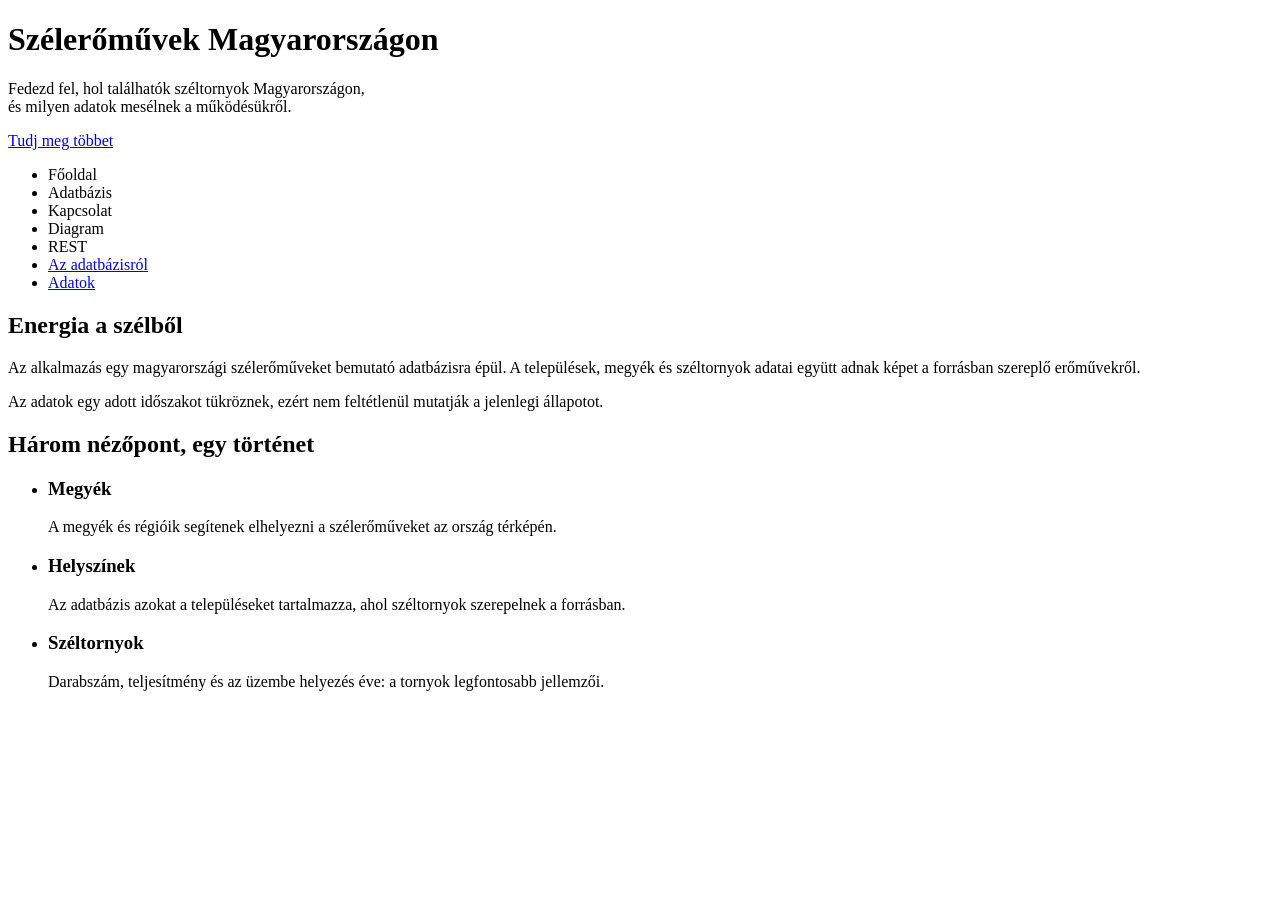
<file: src/main/resources/templates/index.html>
<!DOCTYPE html>
<!-- Stellar by HTML5 UP, adapted for this application; CC BY 3.0. -->
<html lang="hu" xmlns:th="http://www.thymeleaf.org">
<head>
    <meta charset="UTF-8">
    <meta name="viewport" content="width=device-width, initial-scale=1">
    <meta name="description" content="Ismerd meg a magyarországi szélerőművek adatait.">
    <title>Szélerőművek Magyarországon</title>
    <link rel="stylesheet" th:href="@{/assets/css/main.css}">
    <link rel="stylesheet" th:href="@{/css/style.css}">
</head>
<body>
<div id="wrapper">
    <header id="header" class="alt">
        <h1>Szélerőművek Magyarországon</h1>
        <p>Fedezd fel, hol találhatók széltornyok Magyarországon,<br>
            és milyen adatok mesélnek a működésükről.</p>
        <a href="#az-adatbazisrol" class="button">Tudj meg többet</a>
    </header>

    <nav id="nav" aria-label="Fő navigáció">
        <ul>
            <li><a th:href="@{/}" class="active" aria-current="page">Főoldal</a></li>
            <li><a th:href="@{/adatbazis}">Adatbázis</a></li>
            <li><a th:href="@{/kapcsolat}">Kapcsolat</a></li>
            <li><a th:href="@{/diagram}">Diagram</a></li>
            <li><a th:href="@{/rest}">REST</a></li>
            <th:block th:replace="~{auth-menu :: auth}"></th:block>
            <li><a href="#az-adatbazisrol">Az adatbázisról</a></li>
            <li><a href="#adatok">Adatok</a></li>
        </ul>
    </nav>

    <main id="main">
        <section id="az-adatbazisrol" class="main">
            <header class="major">
                <h2>Energia a szélből</h2>
            </header>
            <p>Az alkalmazás egy magyarországi szélerőműveket bemutató adatbázisra épül.
                A települések, megyék és széltornyok adatai együtt adnak képet a forrásban
                szereplő erőművekről.</p>
            <p>Az adatok egy adott időszakot tükröznek, ezért nem feltétlenül mutatják a jelenlegi állapotot.</p>
        </section>

        <section id="adatok" class="main special">
            <header class="major">
                <h2>Három nézőpont, egy történet</h2>
            </header>
            <ul class="features">
                <li>
                    <span class="icon solid major style1 fa-map" aria-hidden="true"></span>
                    <h3>Megyék</h3>
                    <p>A megyék és régióik segítenek elhelyezni a szélerőműveket az ország térképén.</p>
                </li>
                <li>
                    <span class="icon solid major style3 fa-map-marker-alt" aria-hidden="true"></span>
                    <h3>Helyszínek</h3>
                    <p>Az adatbázis azokat a településeket tartalmazza, ahol széltornyok szerepelnek a forrásban.</p>
                </li>
                <li>
                    <span class="icon solid major style5 fa-bolt" aria-hidden="true"></span>
                    <h3>Széltornyok</h3>
                    <p>Darabszám, teljesítmény és az üzembe helyezés éve: a tornyok legfontosabb jellemzői.</p>
                </li>
            </ul>
        </section>
    </main>

    <footer th:replace="~{footer :: footer}"></footer>
</div>
</body>
</html>
</file>
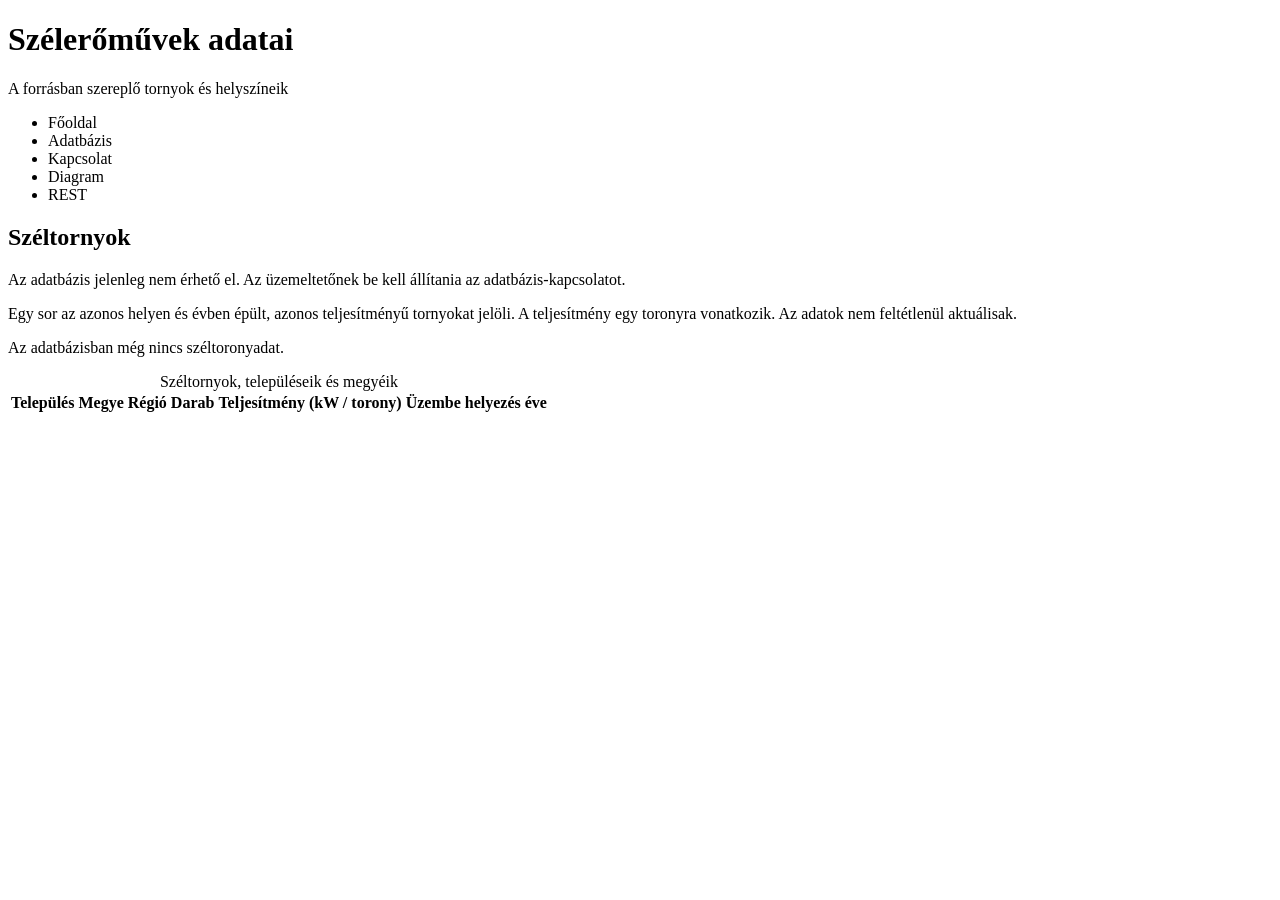
<file: src/main/resources/templates/adatbazis.html>
<!DOCTYPE html>
<!-- Stellar by HTML5 UP, adapted for this application; CC BY 3.0. -->
<html lang="hu" xmlns:th="http://www.thymeleaf.org">
<head>
    <meta charset="UTF-8">
    <meta name="viewport" content="width=device-width, initial-scale=1">
    <title>Adatbázis · Szélerőművek Magyarországon</title>
    <link rel="stylesheet" th:href="@{/assets/css/main.css}">
    <link rel="stylesheet" th:href="@{/css/style.css}">
</head>
<body>
<div id="wrapper">
    <header id="header">
        <h1>Szélerőművek adatai</h1>
        <p>A forrásban szereplő tornyok és helyszíneik</p>
    </header>
    <nav id="nav" aria-label="Fő navigáció">
        <ul>
            <li><a th:href="@{/}">Főoldal</a></li>
            <li><a th:href="@{/adatbazis}" class="active" aria-current="page">Adatbázis</a></li>
            <li><a th:href="@{/kapcsolat}">Kapcsolat</a></li>
            <li><a th:href="@{/diagram}">Diagram</a></li>
            <li><a th:href="@{/rest}">REST</a></li>
            <th:block th:replace="~{auth-menu :: auth}"></th:block>
        </ul>
    </nav>
    <main id="main">
        <section class="main">
            <header class="major"><h2>Széltornyok</h2></header>
            <div th:if="${!adatbazisElerheto}" role="alert">
                <p>Az adatbázis jelenleg nem érhető el. Az üzemeltetőnek be kell állítania az adatbázis-kapcsolatot.</p>
            </div>
            <div th:if="${adatbazisElerheto}">
                <p>Egy sor az azonos helyen és évben épült, azonos teljesítményű tornyokat jelöli.
                    A teljesítmény egy toronyra vonatkozik. Az adatok nem feltétlenül aktuálisak.</p>
                <p th:if="${#lists.isEmpty(tornyok)}">Az adatbázisban még nincs széltoronyadat.</p>
                <div class="table-wrapper" th:unless="${#lists.isEmpty(tornyok)}">
                    <table>
                        <caption>Széltornyok, településeik és megyéik</caption>
                        <thead>
                        <tr>
                            <th scope="col">Település</th>
                            <th scope="col">Megye</th>
                            <th scope="col">Régió</th>
                            <th scope="col">Darab</th>
                            <th scope="col">Teljesítmény (kW / torony)</th>
                            <th scope="col">Üzembe helyezés éve</th>
                        </tr>
                        </thead>
                        <tbody>
                        <tr th:each="torony : ${tornyok}">
                            <td th:text="${torony.helyszin.nev}"></td>
                            <td th:text="${torony.helyszin.megye.nev}"></td>
                            <td th:text="${torony.helyszin.megye.regio}"></td>
                            <td th:text="${torony.darab}"></td>
                            <td th:text="${torony.teljesitmeny}"></td>
                            <td th:text="${torony.kezdev}"></td>
                        </tr>
                        </tbody>
                    </table>
                </div>
            </div>
        </section>
    </main>
    <footer th:replace="~{footer :: footer}"></footer>
</div>
</body>
</html>
</file>
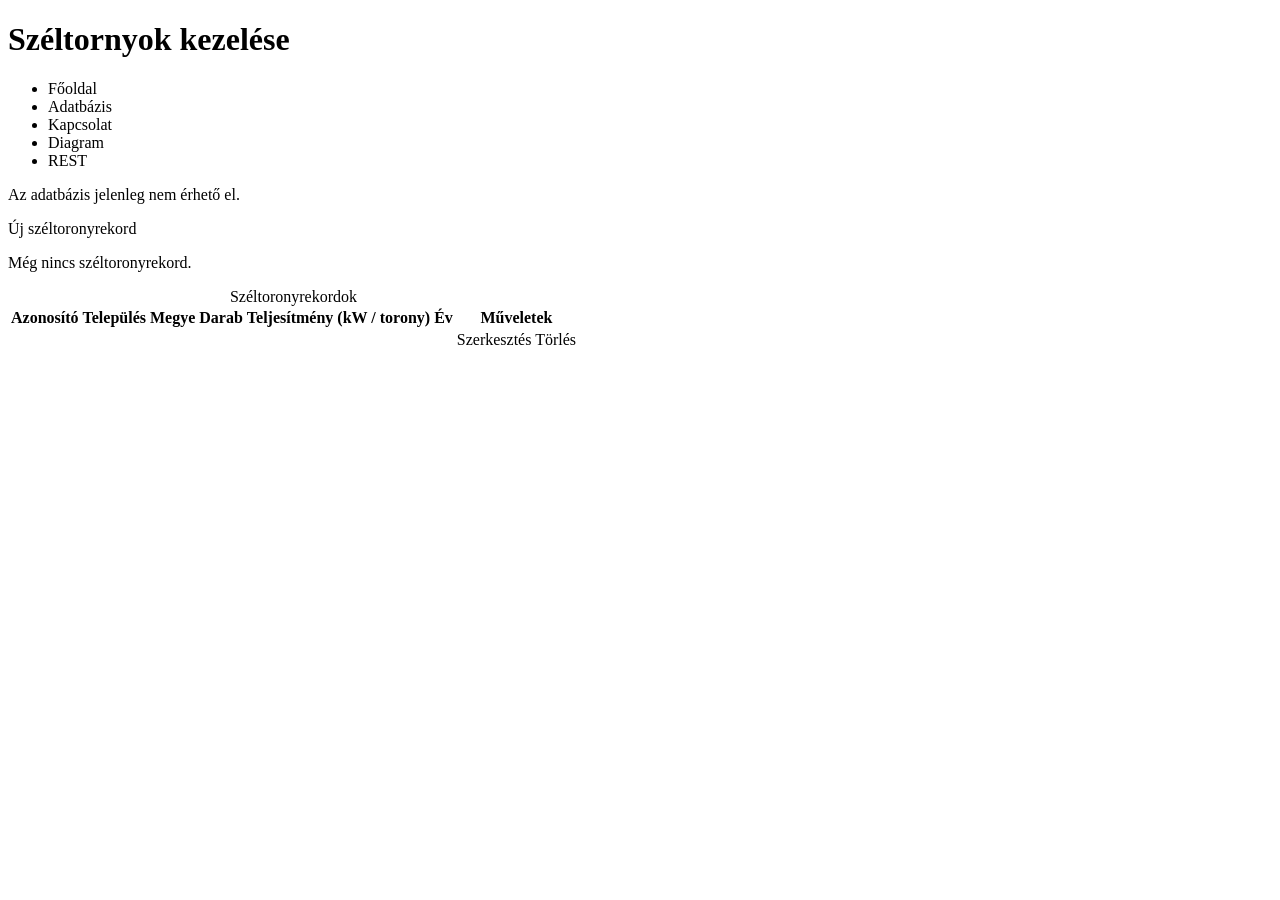
<file: src/main/resources/templates/admin-tornyok.html>
<!DOCTYPE html>
<!-- Stellar by HTML5 UP, adapted for this application; CC BY 3.0. -->
<html lang="hu" xmlns:th="http://www.thymeleaf.org">
<head>
    <meta charset="UTF-8"><meta name="viewport" content="width=device-width, initial-scale=1">
    <title>CRUD · Szélerőművek</title>
    <link rel="stylesheet" th:href="@{/assets/css/main.css}">
    <link rel="stylesheet" th:href="@{/css/style.css}">
</head>
<body><div id="wrapper">
    <header id="header"><h1>Széltornyok kezelése</h1></header>
    <nav id="nav" aria-label="Fő navigáció"><ul>
        <li><a th:href="@{/}">Főoldal</a></li><li><a th:href="@{/adatbazis}">Adatbázis</a></li>
        <li><a th:href="@{/kapcsolat}">Kapcsolat</a></li><li><a th:href="@{/diagram}">Diagram</a></li>
        <li><a th:href="@{/rest}">REST</a></li><th:block th:replace="~{auth-menu :: auth}"></th:block>
    </ul></nav>
    <main id="main"><section class="main">
        <p th:if="${!adatbazisElerheto}" role="alert">Az adatbázis jelenleg nem érhető el.</p>
        <div th:if="${adatbazisElerheto}">
            <p th:if="${siker}" th:text="${siker}" role="status"></p>
            <p><a class="button primary" th:href="@{/admin/uj}">Új széltoronyrekord</a></p>
            <p th:if="${#lists.isEmpty(tornyok)}">Még nincs széltoronyrekord.</p>
            <div class="table-wrapper" th:unless="${#lists.isEmpty(tornyok)}"><table>
                <caption>Széltoronyrekordok</caption>
                <thead><tr><th>Azonosító</th><th>Település</th><th>Megye</th><th>Darab</th>
                    <th>Teljesítmény (kW / torony)</th><th>Év</th><th>Műveletek</th></tr></thead>
                <tbody><tr th:each="torony : ${tornyok}">
                    <td th:text="${torony.id}"></td><td th:text="${torony.helyszin.nev}"></td>
                    <td th:text="${torony.helyszin.megye.nev}"></td><td th:text="${torony.darab}"></td>
                    <td th:text="${torony.teljesitmeny}"></td><td th:text="${torony.kezdev}"></td>
                    <td><a th:href="@{/admin/{id}/szerkesztes(id=${torony.id})}">Szerkesztés</a>
                        <a th:href="@{/admin/{id}/torles(id=${torony.id})}">Törlés</a>
                    </td>
                </tr></tbody>
            </table></div>
        </div>
    </section></main>
    <footer th:replace="~{footer :: footer}"></footer>
</div></body></html>
</file>
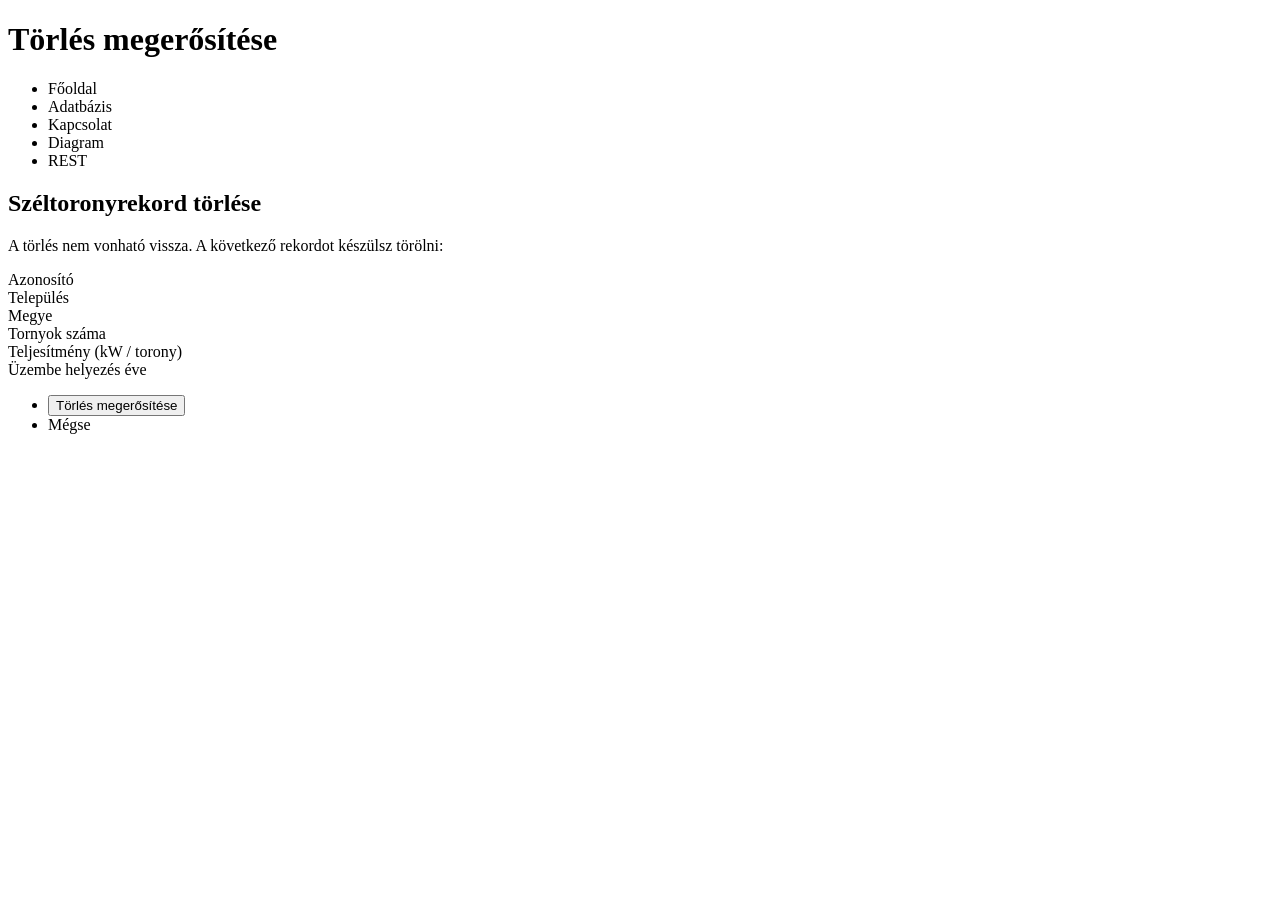
<file: src/main/resources/templates/admin-torony-torles.html>
<!DOCTYPE html>
<!-- Stellar by HTML5 UP, adapted for this application; CC BY 3.0. -->
<html lang="hu" xmlns:th="http://www.thymeleaf.org">
<head>
    <meta charset="UTF-8"><meta name="viewport" content="width=device-width, initial-scale=1">
    <title>Törlés megerősítése · Szélerőművek</title>
    <link rel="stylesheet" th:href="@{/assets/css/main.css}">
    <link rel="stylesheet" th:href="@{/css/style.css}">
</head>
<body><div id="wrapper">
    <header id="header"><h1>Törlés megerősítése</h1></header>
    <nav id="nav" aria-label="Fő navigáció"><ul>
        <li><a th:href="@{/}">Főoldal</a></li><li><a th:href="@{/adatbazis}">Adatbázis</a></li>
        <li><a th:href="@{/kapcsolat}">Kapcsolat</a></li><li><a th:href="@{/diagram}">Diagram</a></li>
        <li><a th:href="@{/rest}">REST</a></li><th:block th:replace="~{auth-menu :: auth}"></th:block>
    </ul></nav>
    <main id="main"><section class="main">
        <header class="major"><h2>Széltoronyrekord törlése</h2></header>
        <p>A törlés nem vonható vissza. A következő rekordot készülsz törölni:</p>
        <dl>
            <dt>Azonosító</dt><dd th:text="${torony.id}"></dd>
            <dt>Település</dt><dd th:text="${torony.helyszin.nev}"></dd>
            <dt>Megye</dt><dd th:text="${torony.helyszin.megye.nev}"></dd>
            <dt>Tornyok száma</dt><dd th:text="${torony.darab}"></dd>
            <dt>Teljesítmény (kW / torony)</dt><dd th:text="${torony.teljesitmeny}"></dd>
            <dt>Üzembe helyezés éve</dt><dd th:text="${torony.kezdev}"></dd>
        </dl>
        <form th:action="@{/admin/{id}/torles(id=${torony.id})}" method="post">
            <ul class="actions">
                <li><button type="submit" class="primary">Törlés megerősítése</button></li>
                <li><a class="button" th:href="@{/admin}">Mégse</a></li>
            </ul>
        </form>
    </section></main>
    <footer th:replace="~{footer :: footer}"></footer>
</div></body></html>
</file>
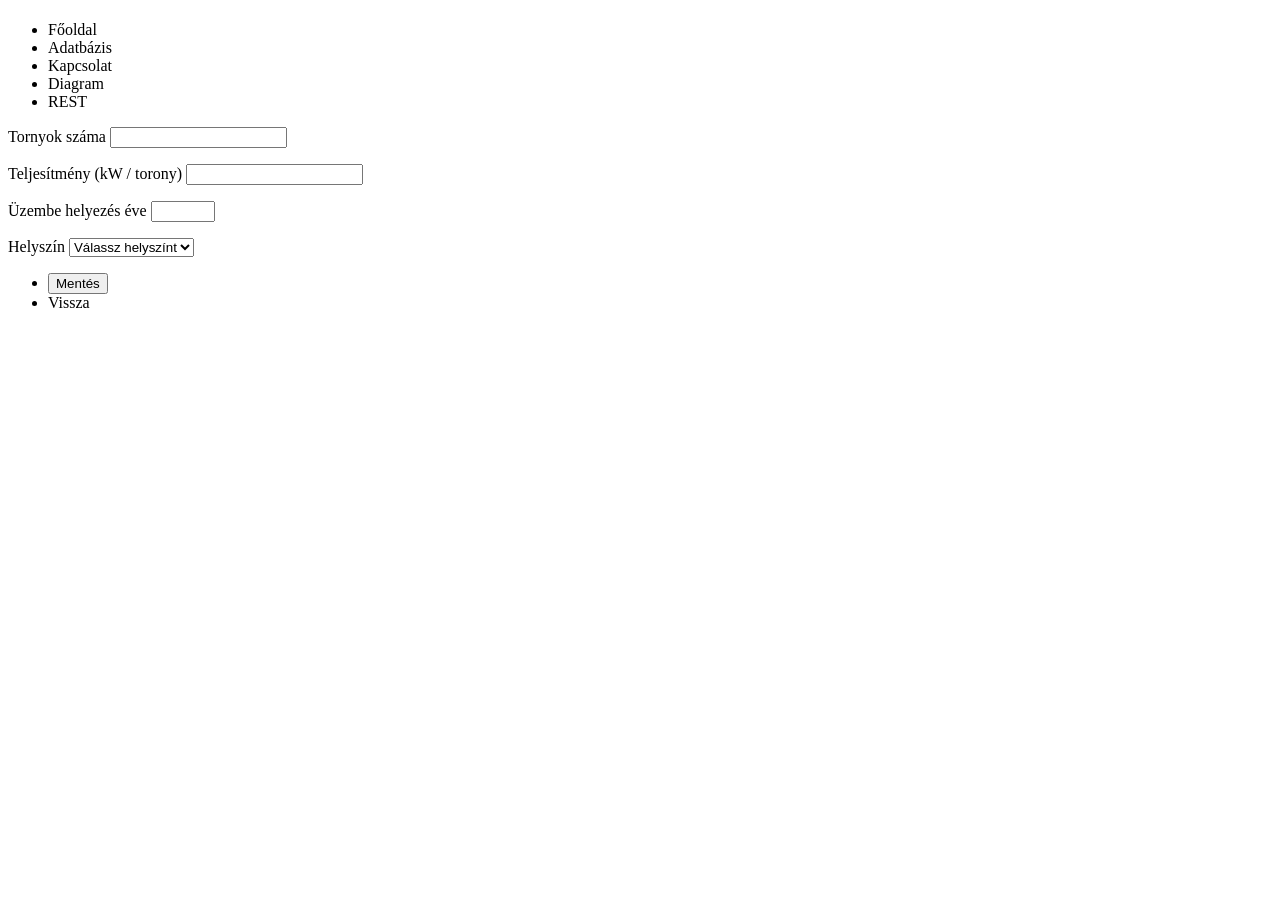
<file: src/main/resources/templates/admin-torony-urlap.html>
<!DOCTYPE html>
<!-- Stellar by HTML5 UP, adapted for this application; CC BY 3.0. -->
<html lang="hu" xmlns:th="http://www.thymeleaf.org">
<head>
    <meta charset="UTF-8"><meta name="viewport" content="width=device-width, initial-scale=1">
    <title>Széltorony szerkesztése · Szélerőművek</title>
    <link rel="stylesheet" th:href="@{/assets/css/main.css}">
    <link rel="stylesheet" th:href="@{/css/style.css}">
</head>
<body><div id="wrapper">
    <header id="header"><h1 th:text="${modositas} ? 'Széltorony szerkesztése' : 'Új széltoronyrekord'"></h1></header>
    <nav id="nav" aria-label="Fő navigáció"><ul>
        <li><a th:href="@{/}">Főoldal</a></li><li><a th:href="@{/adatbazis}">Adatbázis</a></li>
        <li><a th:href="@{/kapcsolat}">Kapcsolat</a></li><li><a th:href="@{/diagram}">Diagram</a></li>
        <li><a th:href="@{/rest}">REST</a></li><th:block th:replace="~{auth-menu :: auth}"></th:block>
    </ul></nav>
    <main id="main"><section class="main">
        <form th:action="${modositas} ? @{/admin/{id}/szerkesztes(id=${id})} : @{/admin/uj}" th:object="${adatok}" method="post">
            <label for="darab">Tornyok száma</label>
            <input id="darab" type="number" min="1" th:field="*{darab}" required
                   th:attr="aria-invalid=${#fields.hasErrors('darab')},aria-describedby=${#fields.hasErrors('darab')} ? 'darab-hiba' : null">
            <p id="darab-hiba" th:if="${#fields.hasErrors('darab')}" th:errors="*{darab}" role="alert"></p>
            <label for="teljesitmeny">Teljesítmény (kW / torony)</label>
            <input id="teljesitmeny" type="number" min="1" th:field="*{teljesitmeny}" required
                   th:attr="aria-invalid=${#fields.hasErrors('teljesitmeny')},aria-describedby=${#fields.hasErrors('teljesitmeny')} ? 'teljesitmeny-hiba' : null">
            <p id="teljesitmeny-hiba" th:if="${#fields.hasErrors('teljesitmeny')}" th:errors="*{teljesitmeny}" role="alert"></p>
            <label for="kezdev">Üzembe helyezés éve</label>
            <input id="kezdev" type="number" min="1" max="9999" th:field="*{kezdev}" required
                   th:attr="aria-invalid=${#fields.hasErrors('kezdev')},aria-describedby=${#fields.hasErrors('kezdev')} ? 'kezdev-hiba' : null">
            <p id="kezdev-hiba" th:if="${#fields.hasErrors('kezdev')}" th:errors="*{kezdev}" role="alert"></p>
            <label for="helyszinId">Helyszín</label>
            <select id="helyszinId" th:field="*{helyszinId}" required
                    th:attr="aria-invalid=${#fields.hasErrors('helyszinId')},aria-describedby=${#fields.hasErrors('helyszinId')} ? 'helyszin-hiba' : null">
                <option value="">Válassz helyszínt</option>
                <option th:each="helyszin : ${helyszinek}" th:value="${helyszin.id}" th:text="${helyszin.nev}"></option>
            </select>
            <p id="helyszin-hiba" th:if="${#fields.hasErrors('helyszinId')}" th:errors="*{helyszinId}" role="alert"></p>
            <ul class="actions"><li><button type="submit" class="primary">Mentés</button></li>
                <li><a class="button" th:href="@{/admin}">Vissza</a></li></ul>
        </form>
    </section></main>
    <footer th:replace="~{footer :: footer}"></footer>
</div></body></html>
</file>
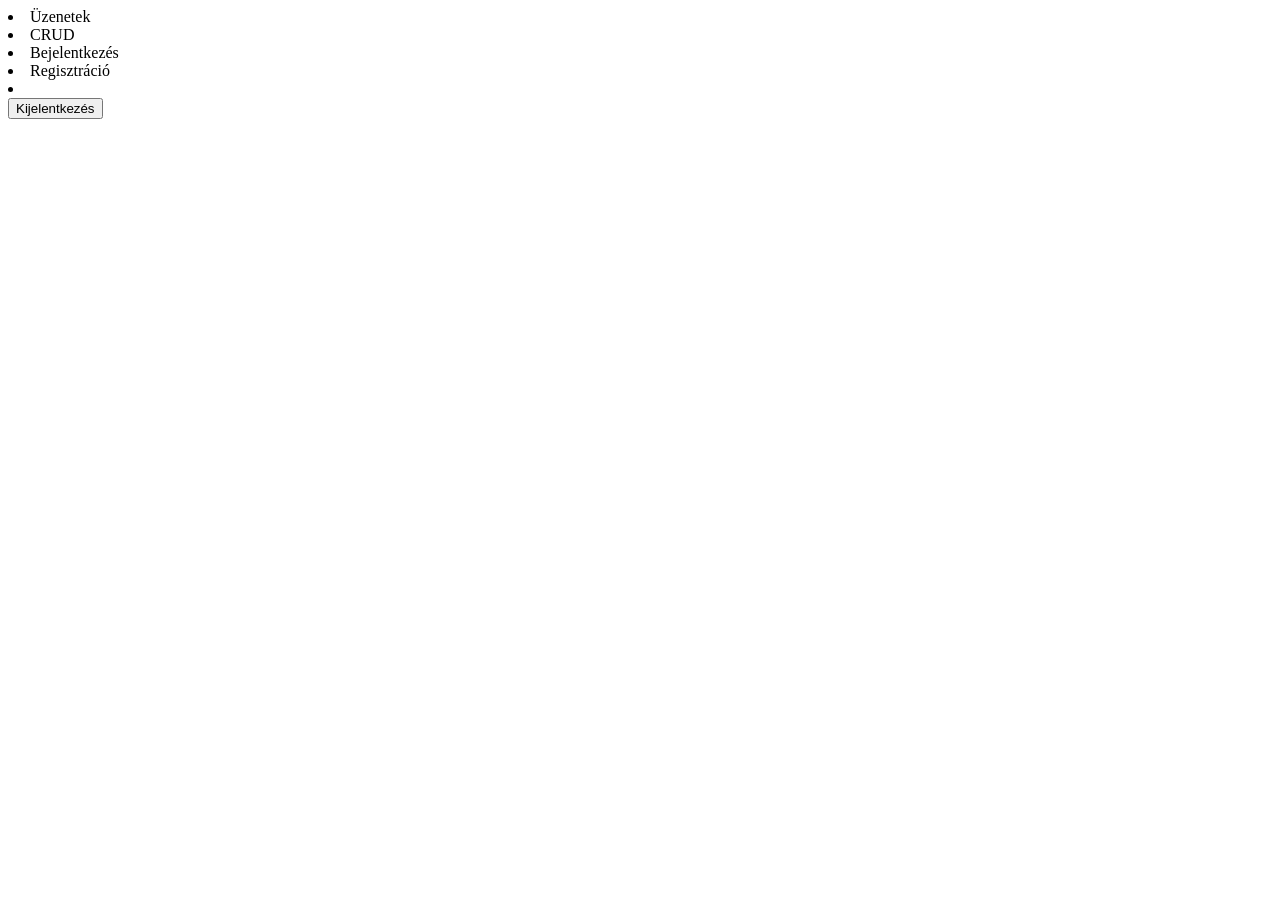
<file: src/main/resources/templates/auth-menu.html>
<!DOCTYPE html>
<html lang="hu" xmlns:th="http://www.thymeleaf.org" xmlns:sec="http://www.thymeleaf.org/extras/spring-security">
<body>
<th:block th:fragment="auth">
    <li sec:authorize="hasAnyRole('USER', 'ADMIN')"><a th:href="@{/uzenetek}">Üzenetek</a></li>
    <li sec:authorize="hasRole('ADMIN')"><a th:href="@{/admin}">CRUD</a></li>
    <li sec:authorize="isAnonymous()"><a th:href="@{/login}">Bejelentkezés</a></li>
    <li sec:authorize="isAnonymous()"><a th:href="@{/regisztracio}">Regisztráció</a></li>
    <li sec:authorize="isAuthenticated()">
        <form th:action="@{/logout}" method="post"><button type="submit">Kijelentkezés</button></form>
    </li>
</th:block>
</body>
</html>
</file>
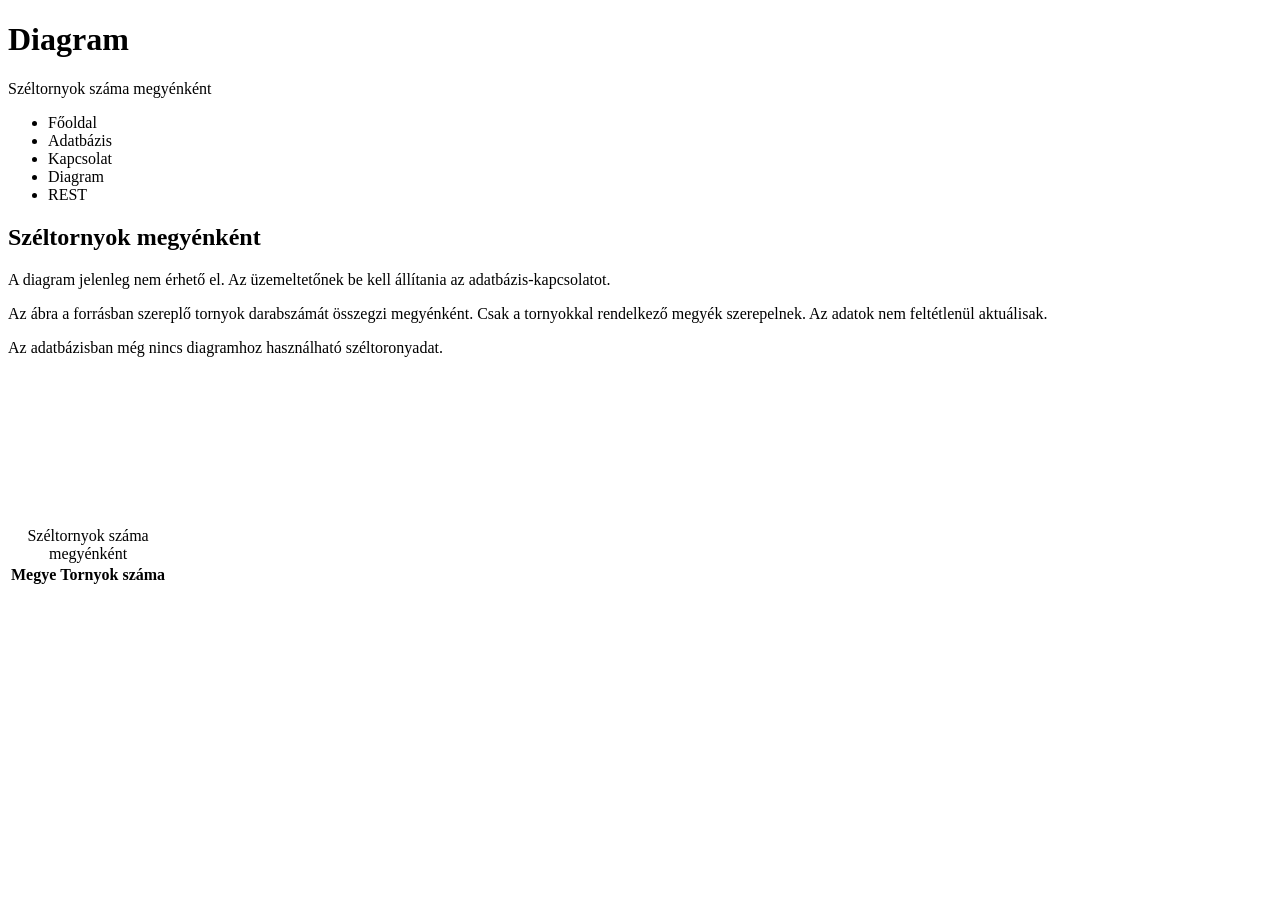
<file: src/main/resources/templates/diagram.html>
<!DOCTYPE html>
<!-- Stellar by HTML5 UP, adapted for this application; CC BY 3.0. -->
<html lang="hu" xmlns:th="http://www.thymeleaf.org">
<head>
    <meta charset="UTF-8">
    <meta name="viewport" content="width=device-width, initial-scale=1">
    <title>Diagram · Szélerőművek Magyarországon</title>
    <link rel="stylesheet" th:href="@{/assets/css/main.css}">
    <link rel="stylesheet" th:href="@{/css/style.css}">
    <script defer th:src="@{/vendor/chartjs/chart.umd.min.js}"></script>
    <script defer th:src="@{/js/diagram.js}"></script>
</head>
<body>
<div id="wrapper">
    <header id="header">
        <h1>Diagram</h1>
        <p>Széltornyok száma megyénként</p>
    </header>
    <nav id="nav" aria-label="Fő navigáció">
        <ul>
            <li><a th:href="@{/}">Főoldal</a></li>
            <li><a th:href="@{/adatbazis}">Adatbázis</a></li>
            <li><a th:href="@{/kapcsolat}">Kapcsolat</a></li>
            <li><a th:href="@{/diagram}" class="active" aria-current="page">Diagram</a></li>
            <li><a th:href="@{/rest}">REST</a></li>
            <th:block th:replace="~{auth-menu :: auth}"></th:block>
        </ul>
    </nav>
    <main id="main">
        <section class="main">
            <header class="major"><h2>Széltornyok megyénként</h2></header>
            <p th:if="${!adatbazisElerheto}" role="alert">A diagram jelenleg nem érhető el. Az üzemeltetőnek be kell állítania az adatbázis-kapcsolatot.</p>
            <div th:if="${adatbazisElerheto}">
                <p>Az ábra a forrásban szereplő tornyok darabszámát összegzi megyénként.
                    Csak a tornyokkal rendelkező megyék szerepelnek. Az adatok nem feltétlenül aktuálisak.</p>
                <p th:if="${#lists.isEmpty(osszesites)}">Az adatbázisban még nincs diagramhoz használható széltoronyadat.</p>
                <div th:unless="${#lists.isEmpty(osszesites)}">
                    <canvas id="megye-diagram" role="img" aria-label="Széltornyok száma megyénként; a részletes adatok az alábbi táblázatban találhatók."></canvas>
                    <div class="table-wrapper">
                        <table id="megyei-adatok">
                            <caption>Széltornyok száma megyénként</caption>
                            <thead><tr><th scope="col">Megye</th><th scope="col">Tornyok száma</th></tr></thead>
                            <tbody>
                            <tr th:each="sor : ${osszesites}">
                                <td th:text="${sor.megye}"></td>
                                <td th:text="${sor.darab}"></td>
                            </tr>
                            </tbody>
                        </table>
                    </div>
                </div>
            </div>
        </section>
    </main>
    <footer th:replace="~{footer :: footer}"></footer>
</div>
</body>
</html>
</file>
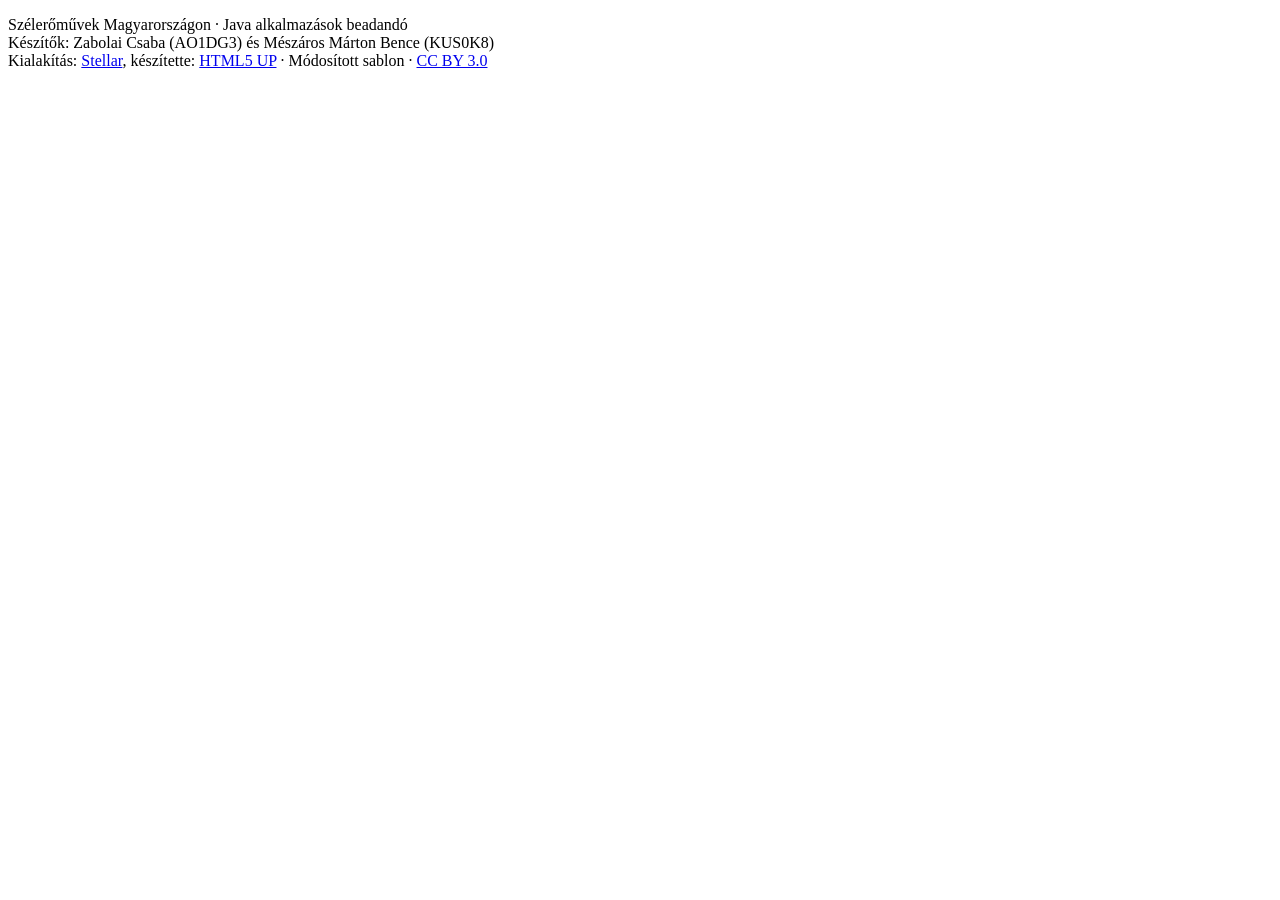
<file: src/main/resources/templates/footer.html>
<!DOCTYPE html>
<html lang="hu" xmlns:th="http://www.thymeleaf.org">
<body>
<footer id="footer" th:fragment="footer">
    <p class="copyright">Szélerőművek Magyarországon · Java alkalmazások beadandó<br>
        Készítők: Zabolai Csaba (AO1DG3) és Mészáros Márton Bence (KUS0K8)<br>
        Kialakítás: <a href="https://html5up.net/stellar">Stellar</a>, készítette:
        <a href="https://html5up.net">HTML5 UP</a> · Módosított sablon ·
        <a href="https://creativecommons.org/licenses/by/3.0/">CC BY 3.0</a></p>
</footer>
</body>
</html>
</file>
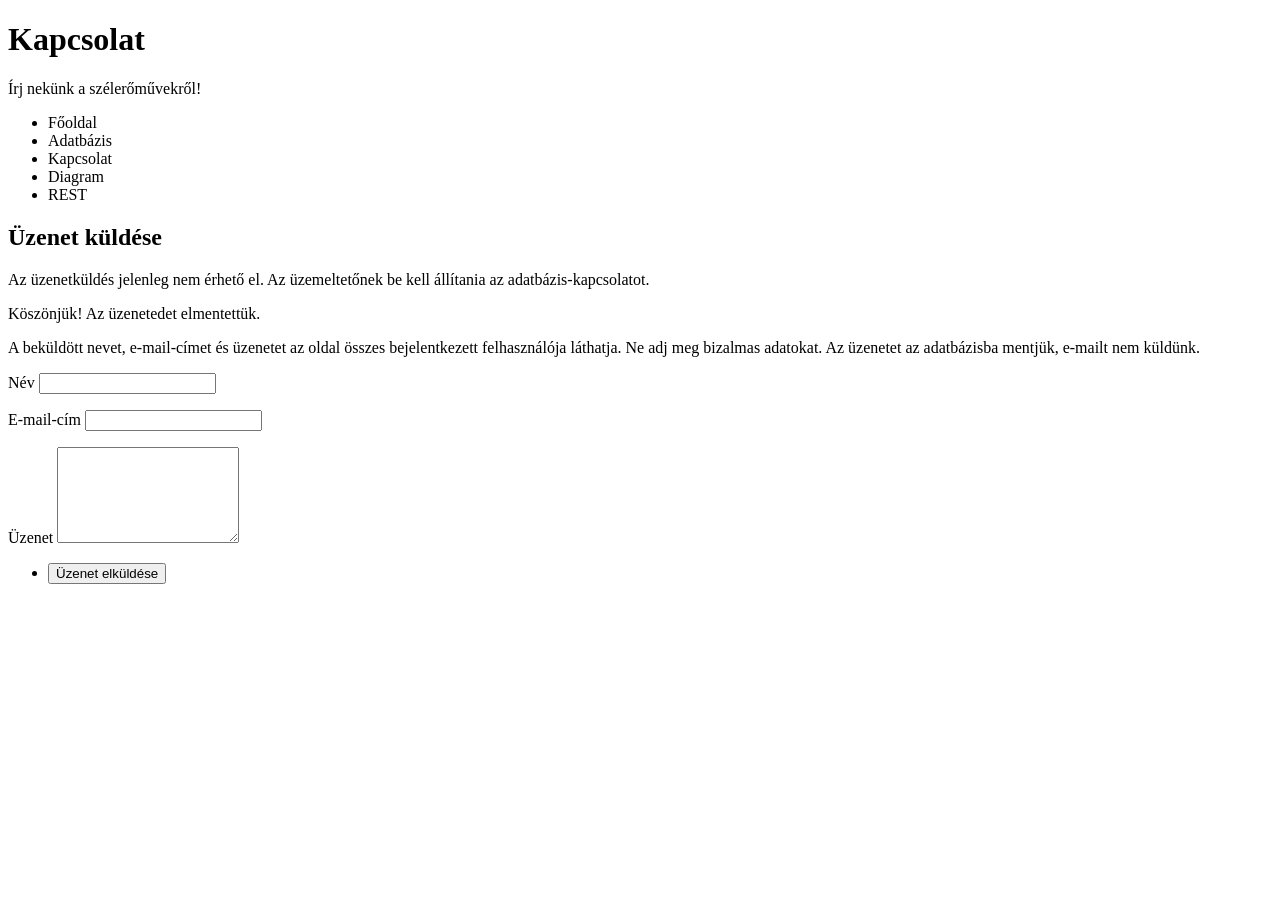
<file: src/main/resources/templates/kapcsolat.html>
<!DOCTYPE html>
<!-- Stellar by HTML5 UP, adapted for this application; CC BY 3.0. -->
<html lang="hu" xmlns:th="http://www.thymeleaf.org">
<head>
    <meta charset="UTF-8">
    <meta name="viewport" content="width=device-width, initial-scale=1">
    <title>Kapcsolat · Szélerőművek Magyarországon</title>
    <link rel="stylesheet" th:href="@{/assets/css/main.css}">
    <link rel="stylesheet" th:href="@{/css/style.css}">
</head>
<body>
<div id="wrapper">
    <header id="header">
        <h1>Kapcsolat</h1>
        <p>Írj nekünk a szélerőművekről!</p>
    </header>
    <nav id="nav" aria-label="Fő navigáció">
        <ul>
            <li><a th:href="@{/}">Főoldal</a></li>
            <li><a th:href="@{/adatbazis}">Adatbázis</a></li>
            <li><a th:href="@{/kapcsolat}" class="active" aria-current="page">Kapcsolat</a></li>
            <li><a th:href="@{/diagram}">Diagram</a></li>
            <li><a th:href="@{/rest}">REST</a></li>
            <th:block th:replace="~{auth-menu :: auth}"></th:block>
        </ul>
    </nav>
    <main id="main">
        <section class="main">
            <header class="major"><h2>Üzenet küldése</h2></header>
            <p th:if="${!adatbazisElerheto}" role="alert">Az üzenetküldés jelenleg nem érhető el. Az üzemeltetőnek be kell állítania az adatbázis-kapcsolatot.</p>
            <div th:if="${adatbazisElerheto}">
                <p th:if="${sikeresKuldes}" role="status">Köszönjük! Az üzenetedet elmentettük.</p>
                <p id="uzenet-tajekoztato">A beküldött nevet, e-mail-címet és üzenetet az oldal összes
                    bejelentkezett felhasználója láthatja. Ne adj meg bizalmas adatokat.
                    Az üzenetet az adatbázisba mentjük, e-mailt nem küldünk.</p>
                <form th:action="@{/kapcsolat}" th:object="${urlap}" method="post" aria-describedby="uzenet-tajekoztato">
                    <label for="nev">Név</label>
                    <input id="nev" type="text" th:field="*{nev}" maxlength="100" required
                           th:attr="aria-invalid=${#fields.hasErrors('nev')},aria-describedby=${#fields.hasErrors('nev')} ? 'nev-hiba' : null">
                    <p id="nev-hiba" th:if="${#fields.hasErrors('nev')}" th:errors="*{nev}" role="alert"></p>

                    <label for="email">E-mail-cím</label>
                    <input id="email" type="email" th:field="*{email}" maxlength="254" required
                           th:attr="aria-invalid=${#fields.hasErrors('email')},aria-describedby=${#fields.hasErrors('email')} ? 'email-hiba' : null">
                    <p id="email-hiba" th:if="${#fields.hasErrors('email')}" th:errors="*{email}" role="alert"></p>

                    <label for="szoveg">Üzenet</label>
                    <textarea id="szoveg" th:field="*{szoveg}" maxlength="4000" rows="6" required
                              th:attr="aria-invalid=${#fields.hasErrors('szoveg')},aria-describedby=${#fields.hasErrors('szoveg')} ? 'szoveg-hiba' : null"></textarea>
                    <p id="szoveg-hiba" th:if="${#fields.hasErrors('szoveg')}" th:errors="*{szoveg}" role="alert"></p>
                    <ul class="actions"><li><button type="submit" class="primary">Üzenet elküldése</button></li></ul>
                </form>
            </div>
        </section>
    </main>
    <footer th:replace="~{footer :: footer}"></footer>
</div>
</body>
</html>
</file>
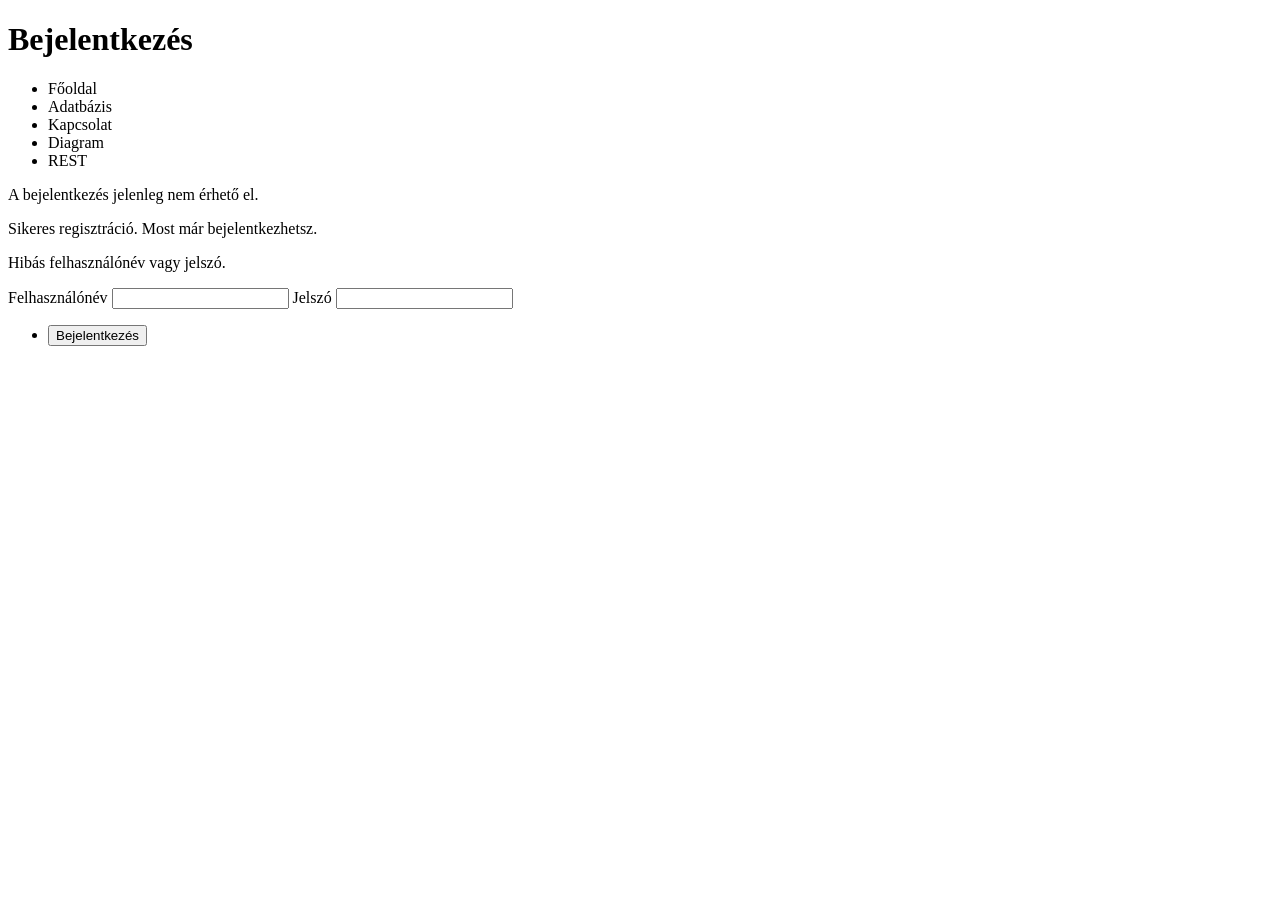
<file: src/main/resources/templates/login.html>
<!DOCTYPE html>
<!-- Stellar by HTML5 UP, adapted for this application; CC BY 3.0. -->
<html lang="hu" xmlns:th="http://www.thymeleaf.org">
<head>
    <meta charset="UTF-8">
    <meta name="viewport" content="width=device-width, initial-scale=1">
    <title>Bejelentkezés · Szélerőművek</title>
    <link rel="stylesheet" th:href="@{/assets/css/main.css}">
    <link rel="stylesheet" th:href="@{/css/style.css}">
</head>
<body>
<div id="wrapper">
    <header id="header"><h1>Bejelentkezés</h1></header>
    <nav id="nav" aria-label="Fő navigáció"><ul>
        <li><a th:href="@{/}">Főoldal</a></li>
        <li><a th:href="@{/adatbazis}">Adatbázis</a></li>
        <li><a th:href="@{/kapcsolat}">Kapcsolat</a></li>
        <li><a th:href="@{/diagram}">Diagram</a></li>
        <li><a th:href="@{/rest}">REST</a></li>
        <th:block th:replace="~{auth-menu :: auth}"></th:block>
    </ul></nav>
    <main id="main"><section class="main">
        <p th:if="${!adatbazisElerheto}" role="alert">A bejelentkezés jelenleg nem érhető el.</p>
        <div th:if="${adatbazisElerheto}">
            <p th:if="${regisztralt}" role="status">Sikeres regisztráció. Most már bejelentkezhetsz.</p>
            <p th:if="${param.error}" role="alert">Hibás felhasználónév vagy jelszó.</p>
            <form th:action="@{/login}" method="post">
                <label for="username">Felhasználónév</label>
                <input id="username" name="username" autocomplete="username" required>
                <label for="password">Jelszó</label>
                <input id="password" name="password" type="password" autocomplete="current-password" required>
                <ul class="actions"><li><button type="submit" class="primary">Bejelentkezés</button></li></ul>
            </form>
        </div>
    </section></main>
    <footer th:replace="~{footer :: footer}"></footer>
</div>
</body>
</html>
</file>
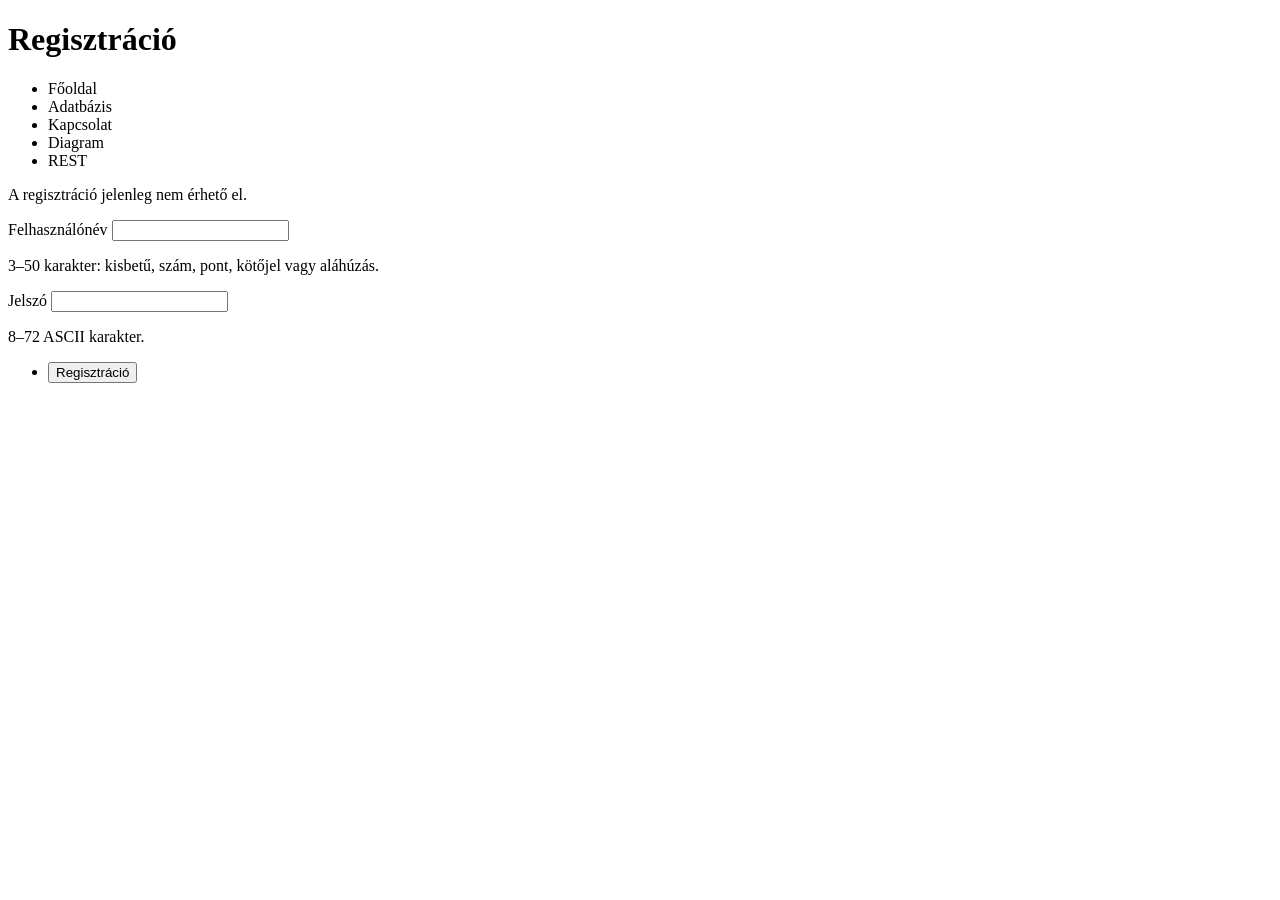
<file: src/main/resources/templates/regisztracio.html>
<!DOCTYPE html>
<!-- Stellar by HTML5 UP, adapted for this application; CC BY 3.0. -->
<html lang="hu" xmlns:th="http://www.thymeleaf.org">
<head>
    <meta charset="UTF-8">
    <meta name="viewport" content="width=device-width, initial-scale=1">
    <title>Regisztráció · Szélerőművek</title>
    <link rel="stylesheet" th:href="@{/assets/css/main.css}">
    <link rel="stylesheet" th:href="@{/css/style.css}">
</head>
<body>
<div id="wrapper">
    <header id="header"><h1>Regisztráció</h1></header>
    <nav id="nav" aria-label="Fő navigáció"><ul>
        <li><a th:href="@{/}">Főoldal</a></li>
        <li><a th:href="@{/adatbazis}">Adatbázis</a></li>
        <li><a th:href="@{/kapcsolat}">Kapcsolat</a></li>
        <li><a th:href="@{/diagram}">Diagram</a></li>
        <li><a th:href="@{/rest}">REST</a></li>
        <th:block th:replace="~{auth-menu :: auth}"></th:block>
    </ul></nav>
    <main id="main"><section class="main">
        <p th:if="${!adatbazisElerheto}" role="alert">A regisztráció jelenleg nem érhető el.</p>
        <form th:if="${adatbazisElerheto}" th:action="@{/regisztracio}" th:object="${urlap}" method="post">
            <label for="username">Felhasználónév</label>
            <input id="username" th:field="*{username}" autocomplete="username" required maxlength="50">
            <p>3–50 karakter: kisbetű, szám, pont, kötőjel vagy aláhúzás.</p>
            <p th:if="${#fields.hasErrors('username')}" th:errors="*{username}" role="alert"></p>
            <label for="password">Jelszó</label>
            <input id="password" name="password" type="password" autocomplete="new-password" required minlength="8" maxlength="72">
            <p>8–72 ASCII karakter.</p>
            <p th:if="${#fields.hasErrors('password')}" th:errors="*{password}" role="alert"></p>
            <ul class="actions"><li><button type="submit" class="primary">Regisztráció</button></li></ul>
        </form>
    </section></main>
    <footer th:replace="~{footer :: footer}"></footer>
</div>
</body>
</html>
</file>
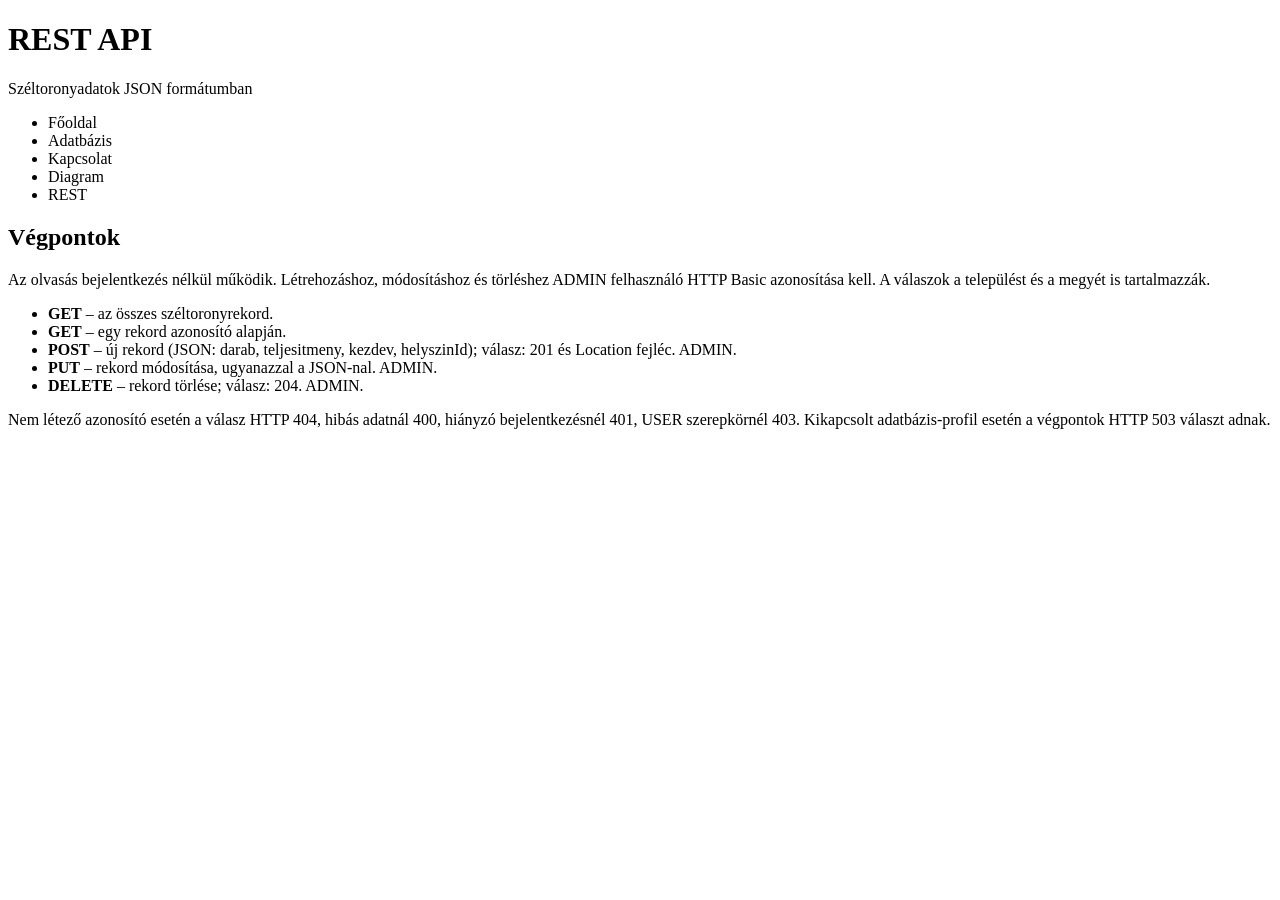
<file: src/main/resources/templates/rest.html>
<!DOCTYPE html>
<!-- Stellar by HTML5 UP, adapted for this application; CC BY 3.0. -->
<html lang="hu" xmlns:th="http://www.thymeleaf.org">
<head>
    <meta charset="UTF-8">
    <meta name="viewport" content="width=device-width, initial-scale=1">
    <title>REST · Szélerőművek Magyarországon</title>
    <link rel="stylesheet" th:href="@{/assets/css/main.css}">
    <link rel="stylesheet" th:href="@{/css/style.css}">
</head>
<body>
<div id="wrapper">
    <header id="header">
        <h1>REST API</h1>
        <p>Széltoronyadatok JSON formátumban</p>
    </header>
    <nav id="nav" aria-label="Fő navigáció">
        <ul>
            <li><a th:href="@{/}">Főoldal</a></li>
            <li><a th:href="@{/adatbazis}">Adatbázis</a></li>
            <li><a th:href="@{/kapcsolat}">Kapcsolat</a></li>
            <li><a th:href="@{/diagram}">Diagram</a></li>
            <li><a th:href="@{/rest}" class="active" aria-current="page">REST</a></li>
            <th:block th:replace="~{auth-menu :: auth}"></th:block>
        </ul>
    </nav>
    <main id="main">
        <section class="main">
            <header class="major"><h2>Végpontok</h2></header>
            <p>Az olvasás bejelentkezés nélkül működik. Létrehozáshoz, módosításhoz és törléshez ADMIN felhasználó HTTP Basic azonosítása kell. A válaszok a települést és a megyét is tartalmazzák.</p>
            <ul>
                <li><strong>GET</strong> <a th:href="@{/api/tornyok}"><code th:text="@{/api/tornyok}"></code></a> – az összes széltoronyrekord.</li>
                <li><strong>GET</strong> <a th:href="@{/api/tornyok/1}"><code th:text="@{/api/tornyok/1}"></code></a> – egy rekord azonosító alapján.</li>
                <li><strong>POST</strong> <code th:text="@{/api/tornyok}"></code> – új rekord (JSON: darab, teljesitmeny, kezdev, helyszinId); válasz: 201 és Location fejléc. ADMIN.</li>
                <li><strong>PUT</strong> <code th:text="@{/api/tornyok/1}"></code> – rekord módosítása, ugyanazzal a JSON-nal. ADMIN.</li>
                <li><strong>DELETE</strong> <code th:text="@{/api/tornyok/1}"></code> – rekord törlése; válasz: 204. ADMIN.</li>
            </ul>
            <p>Nem létező azonosító esetén a válasz HTTP 404, hibás adatnál 400, hiányzó bejelentkezésnél 401, USER szerepkörnél 403. Kikapcsolt adatbázis-profil esetén a végpontok HTTP 503 választ adnak.</p>
        </section>
    </main>
    <footer th:replace="~{footer :: footer}"></footer>
</div>
</body>
</html>
</file>
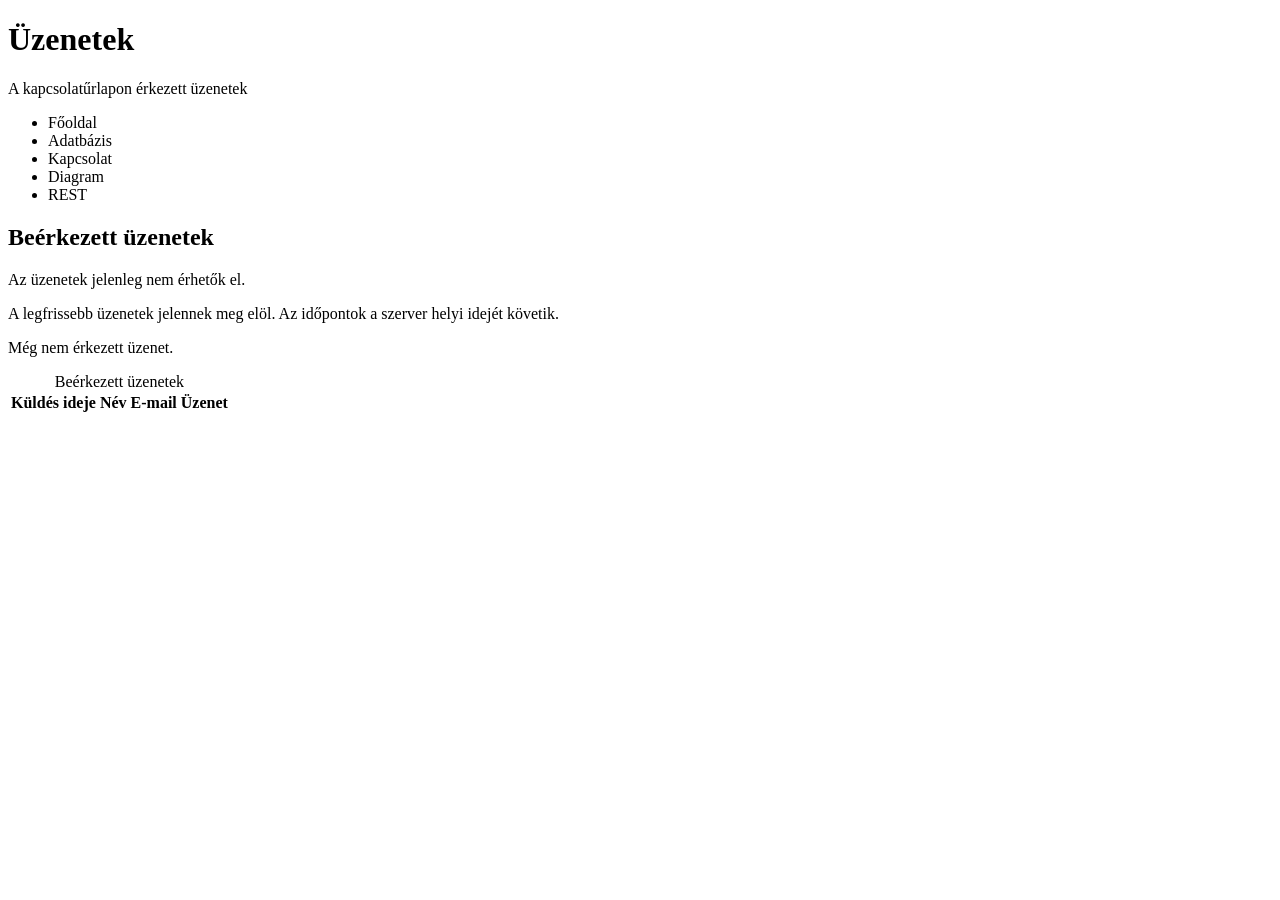
<file: src/main/resources/templates/uzenetek.html>
<!DOCTYPE html>
<!-- Stellar by HTML5 UP, adapted for this application; CC BY 3.0. -->
<html lang="hu" xmlns:th="http://www.thymeleaf.org">
<head>
    <meta charset="UTF-8">
    <meta name="viewport" content="width=device-width, initial-scale=1">
    <title>Üzenetek · Szélerőművek Magyarországon</title>
    <link rel="stylesheet" th:href="@{/assets/css/main.css}">
    <link rel="stylesheet" th:href="@{/css/style.css}">
</head>
<body>
<div id="wrapper">
    <header id="header"><h1>Üzenetek</h1><p>A kapcsolatűrlapon érkezett üzenetek</p></header>
    <nav id="nav" aria-label="Fő navigáció"><ul>
        <li><a th:href="@{/}">Főoldal</a></li>
        <li><a th:href="@{/adatbazis}">Adatbázis</a></li>
        <li><a th:href="@{/kapcsolat}">Kapcsolat</a></li>
        <li><a th:href="@{/diagram}">Diagram</a></li>
        <li><a th:href="@{/rest}">REST</a></li>
        <th:block th:replace="~{auth-menu :: auth}"></th:block>
    </ul></nav>
    <main id="main"><section class="main">
        <header class="major"><h2>Beérkezett üzenetek</h2></header>
        <p th:if="${!adatbazisElerheto}" role="alert">Az üzenetek jelenleg nem érhetők el.</p>
        <div th:if="${adatbazisElerheto}">
            <p>A legfrissebb üzenetek jelennek meg elöl. Az időpontok a szerver helyi idejét követik.</p>
            <p th:if="${#lists.isEmpty(uzenetek)}">Még nem érkezett üzenet.</p>
            <div class="table-wrapper" th:unless="${#lists.isEmpty(uzenetek)}">
                <table>
                    <caption>Beérkezett üzenetek</caption>
                    <thead><tr>
                        <th scope="col">Küldés ideje</th>
                        <th scope="col">Név</th>
                        <th scope="col">E-mail</th>
                        <th scope="col">Üzenet</th>
                    </tr></thead>
                    <tbody><tr th:each="uzenet : ${uzenetek}">
                        <td th:text="${#temporals.format(uzenet.kuldesIdeje, 'yyyy.MM.dd. HH:mm:ss')}"></td>
                        <td th:text="${uzenet.nev}"></td>
                        <td th:text="${uzenet.email}"></td>
                        <td class="uzenet-szoveg" th:text="${uzenet.szoveg}"></td>
                    </tr></tbody>
                </table>
            </div>
        </div>
    </section></main>
    <footer th:replace="~{footer :: footer}"></footer>
</div>
</body>
</html>
</file>
